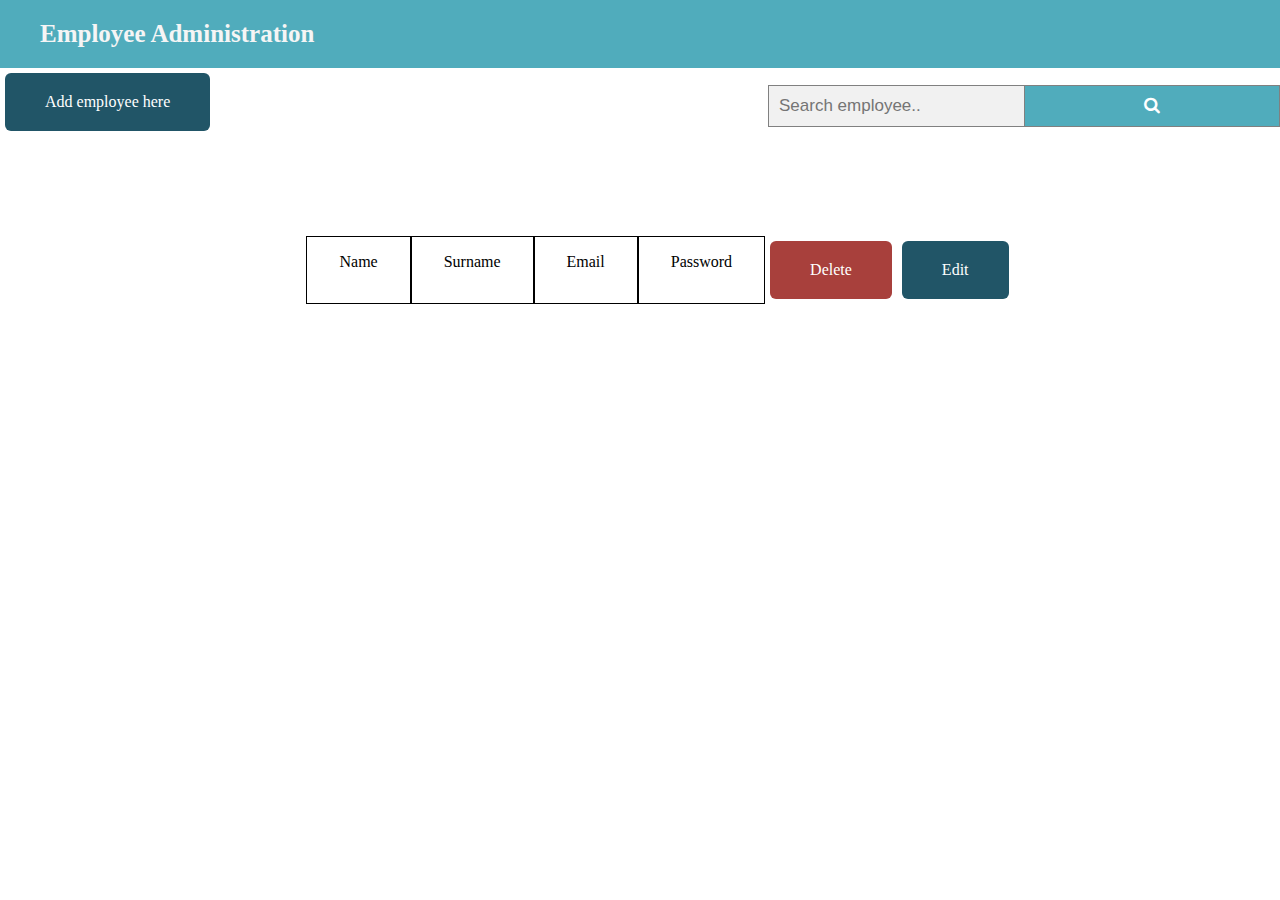
<file: index.html>
<!DOCTYPE html>
<html lang="en">
<head>
    <meta charset="UTF-8">
    <meta http-equiv="X-UA-Compatible" content="IE=edge">
    <meta name="viewport" content="width=device-width, initial-scale=1.0">
    <link rel="stylesheet" href="https://use.fontawesome.com/releases/v5.6.3/css/all.css" integrity="sha384-UHRtZLI+pbxtHCWp1t77Bi1L4ZtiqrqD80Kn4Z8NTSRyMA2Fd33n5dQ8lWUE00s/"
    crossorigin="anonymous">
        <link rel="stylesheet" type="text/css" href="https://stackpath.bootstrapcdn.com/font-awesome/4.7.0/css/font-awesome.min.css">
        <title>Employee Administration</title>
        <link rel="stylesheet" href="main.css">
        <link rel="stylesheet" href="registrationform.html">
        
</head>
<body>
  


    <div class="header">
  <a class="logo">Employee Administration</a>
    </div>

    <a class="button" href="registrationform.html">Add employee here</a>



    <form class="example" action="index.html">
      <input type="text" placeholder="Search employee.." name="search">
      <button type="submit"><i class="fa fa-search"></i></button>
    </form>


    <ul id="data">
      <li>Name</li>
      <li>Surname</li>
      <li>Email</li>
      <li>Password</li>
      <a class="button1" href="#">Delete</a> 
      <a class="button" href="#">Edit</a>
    </ul>




</body>
</html>
</file>
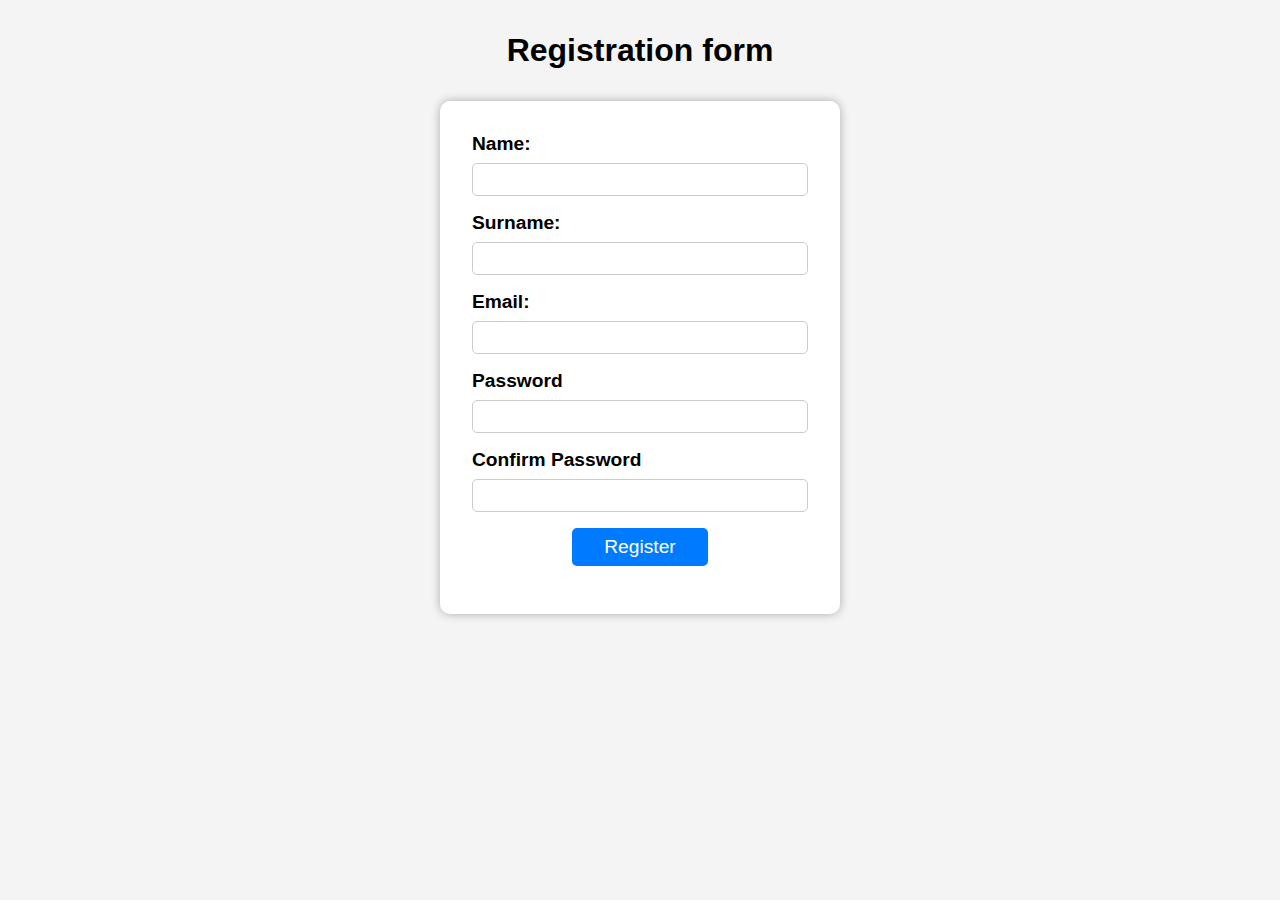
<file: registrationform.html>
<!DOCTYPE html>
<html>
    <head>
        <meta charset="UTF-8">
        <meta http-equiv="X-UA-Compatible" content="IE=edge">
        <meta name="viewport" content="width=device-width, initial-scale=1.0">
        <link rel="stylesheet" href="https://use.fontawesome.com/releases/v5.6.3/css/all.css" integrity="sha384-UHRtZLI+pbxtHCWp1t77Bi1L4ZtiqrqD80Kn4Z8NTSRyMA2Fd33n5dQ8lWUE00s/"
    crossorigin="anonymous">
        <link rel="stylesheet" type="text/css" href="https://stackpath.bootstrapcdn.com/font-awesome/4.7.0/css/font-awesome.min.css">
        <title>Employee Registration</title>
        <link rel="stylesheet" href="style.css">
        
    </head>
    <body>
        <h1>Registration form</h1>
        <form id="form">
            <div class="form-control">
                <label>Name:</label>
                <input type="text" id="name" name="name">
                <small>Error message</small>
            </div>
            <div class="form-control">
                <label>Surname:</label>
                <input type="text" id="surname" name="surname" >
                <small>Error message</small>
            </div>
            <div class="form-control">
                <label>Email:</label>
                <input type="email" id="email" name="email" >
                <small>Error message</small>
            </div>
            <div class="form-control">
                <label>Password</label>
                <input type="password" id="password" name="password" >
                <small>Error message</small>

            </div>
            <div class="form-control">
                <label>Confirm Password</label>
                <input type="password" id="confirm_password" name="confirm_password">
                <small>Error message</small>
            </div>

            <button type="submit">Register</button>
        </form>
        <script src="script.js"></script>
    </body>
</html>
</file>
<file: main.css>
/*This is line of code margin: 0; is for filling the margins*/

body {
    margin: 0;
   }
/*This are properties of the header*/
.header {
    overflow: hidden;
    background-color: #50acbc;
    padding: 20px 40px;
  }
/*This are properties of the logo*/
  .header a.logo {
    font-size: 25px;
    font-weight: bold;
    color: whitesmoke;
  }
.button {
        display: inline-block;
        margin: 5px;
        padding: 20px 40px;
        text-align: center;
        text-decoration: none;
        color: #ffffff;
        background-color: #215567;
        border-radius: 6px;
        outline: none;
}


* {
  box-sizing: border-box;
}


form.example input[type=text] {
  padding: 10px;
  margin-top: -4%;
  font-size: 17px;
  border: 1px solid grey;
  float: right;
  width: 40%;
  background: #f1f1f1;
}


form.example button {
  float: right;
  margin-top: -4%;
  width: 20%;
  padding: 10px;
  background: #50acbc;
  color: white;
  font-size: 17px;
  border: 1px solid grey;
  cursor: pointer;
}

form.example button:hover {
  background: #7aa8b7;
}

/* Clear floats */
form.example::after {
  content: "";
  clear: both;
  display: table;
}

ul{
  list-style:none;
  display:grid;
  margin-left: auto;
  margin-right: auto;
  margin-top: 100px;
  grid-template-columns:1fr 1fr 1fr 1fr 1fr 1fr;
  justify-content: center;
  width: 50px;;

}
ul li{
  padding:1em 2em .8em 2em;
  border:1px solid black;

}

.button1 {
  display: inline-block;
  margin: 5px;
  padding: 20px 40px;
  text-align: center;
  text-decoration: none;
  color: #ffffff;
  background-color: #a8403c;
  border-radius: 6px;
  outline: none;
}
</file>
<file: style.css>
* {
    margin: 0;
    padding: 0;
    box-sizing: border-box;
  }
  
  body {
    font-family: Arial, sans-serif;
    background-color: #f4f4f4;
  }
  
  h1 {
    text-align: center;
    margin: 2rem 0;
  }
  
  #form {
    width: 400px;
    margin: 0 auto;
    background-color: #fff;
    padding: 2rem;
    border-radius: 10px;
    box-shadow: 0 0 10px rgba(0, 0, 0, 0.3);
  }
  
  .form-control {
    margin-bottom: 1rem;
  }
  
  .form-control label {
    display: block;
    font-size: 1.2rem;
    font-weight: bold;
    margin-bottom: 0.5rem;
  }
  
  .form-control input {
    width: 100%;
    padding: 0.5rem;
    border-radius: 5px;
    border: 1px solid #ccc;
  }
  
  .form-control small {
    display: none;
    color: red;
  }
  
  .form-control.error input {
    border-color: red;
  }
  
  .form-control.error small {
    display: block;
  }
  
  button[type="submit"] {
    display: block;
    margin: 1rem auto;
    padding: 0.5rem 2rem;
    border: none;
    background-color: #007bff;
    color: #fff;
    font-size: 1.2rem;
    border-radius: 5px;
    cursor: pointer;
  }
  
  button[type="submit"]:hover {
    background-color: #1366e4;
  }
</file>
